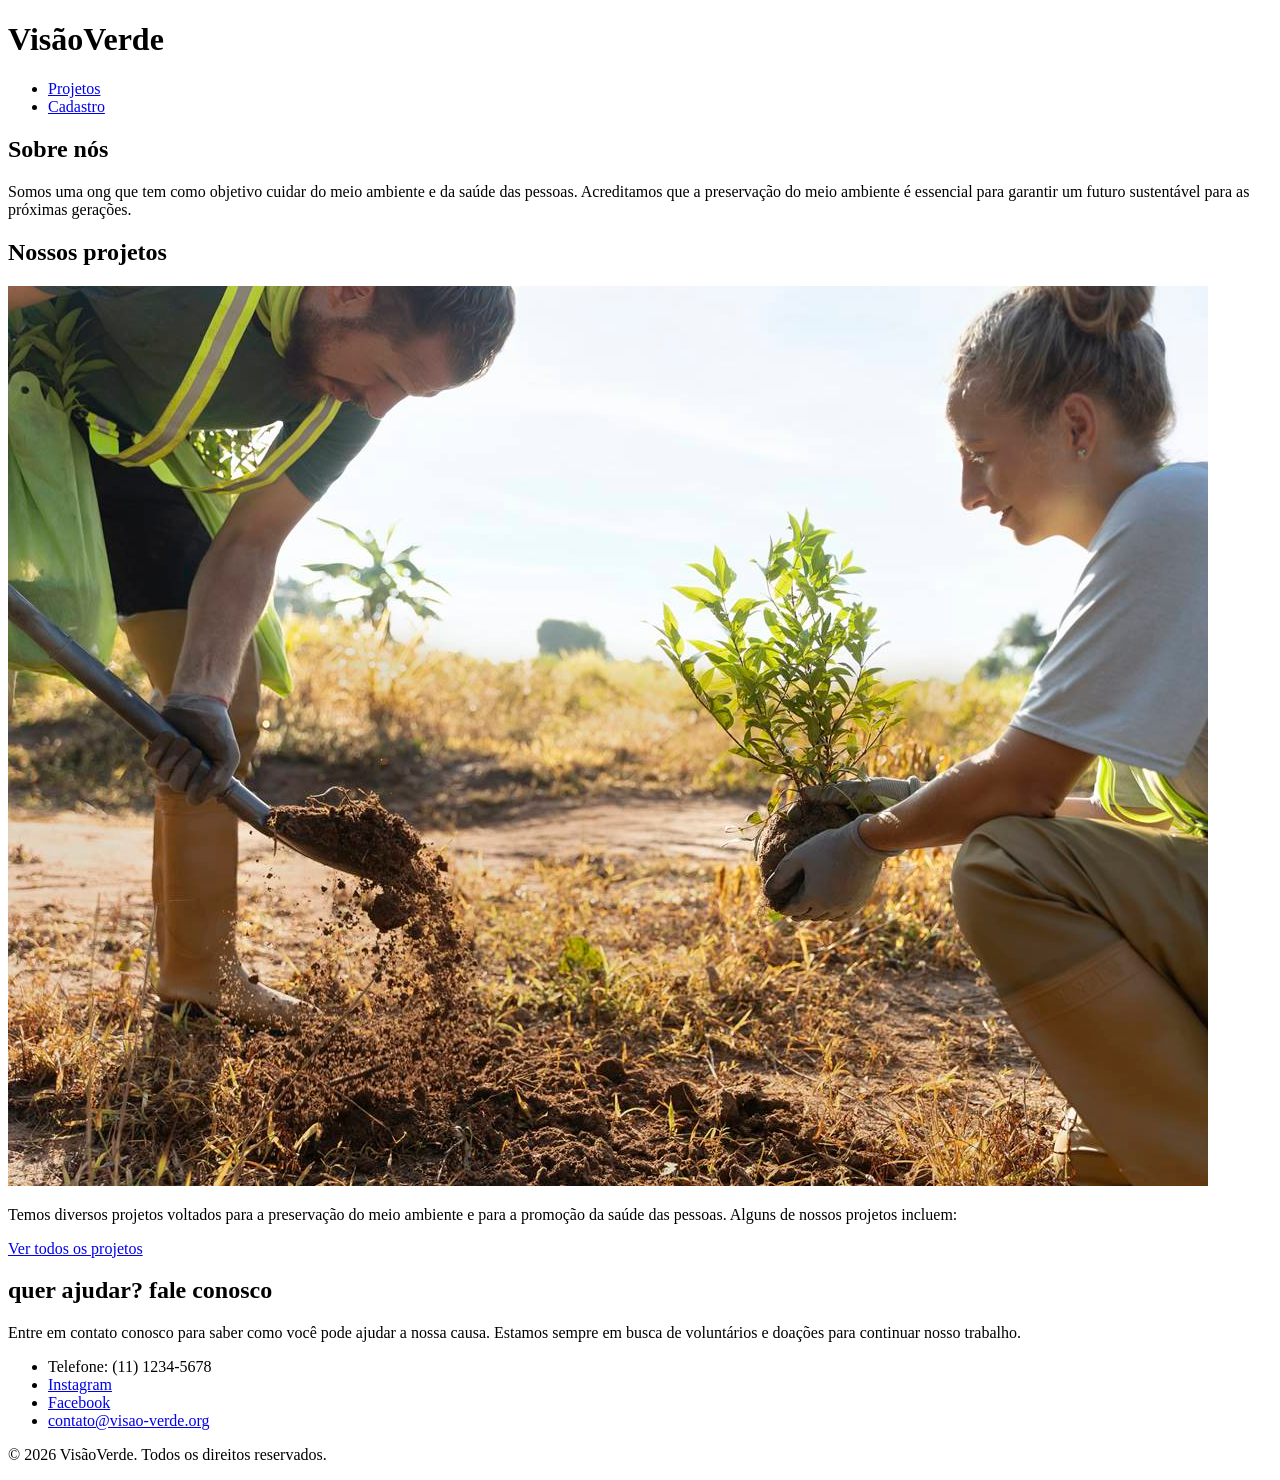
<file: index.html>
<!DOCTYPE html>
<html lang="pt-BR">
<head>
    <meta charset="UTF-8">
    <meta name="viewport" content="width=device-width, initial-scale=1.0">
    <title>VisãoVerde</title>
</head>
<body>
    <header>
        <h1>VisãoVerde</h1>
        <nav>
            <ul>
                <li> <a href="projetos.html">Projetos</a> </li>

                <li> <a href="cadastro.html">Cadastro</a> </li>
            </ul>
        </nav>
    
    </header>
    <main>
        
        <section>
            <h2>Sobre nós</h2>
            <p>Somos uma ong que tem como objetivo cuidar do meio ambiente e da saúde das pessoas. Acreditamos que a preservação do meio ambiente é essencial para garantir um futuro sustentável para as próximas gerações.</p>
        </section>

        <section>
            <h2>Nossos projetos</h2>
            <img src="imagens/pessoas-plantando-arvores-no-campo.jpg" alt="Pessoas plantando árvores no campo">
            <p>Temos diversos projetos voltados para a preservação do meio ambiente e para a promoção da saúde das pessoas. Alguns de nossos projetos incluem:</p>
            <a href="projetos.html">Ver todos os projetos</a>
        </section>
    </main>
    <footer>
        <section>
            <h2>quer ajudar? fale conosco</h2>
            <p>Entre em contato conosco para saber como você pode ajudar a nossa causa. Estamos sempre em busca de voluntários e doações para continuar nosso trabalho.</p>
                <ul>
                    <li>Telefone: (11) 1234-5678</li>
                    
                    <li> <a href="https://www.instagram.com/visaoverde/" target="_blank">Instagram</a></li>

                    <li><a href="https://www.facebook.com/visaoverde" target="_blank">Facebook</a></li>

                    <li><a href="mailto:contato@visao-verde.org">contato@visao-verde.org</a></li>
                </ul>
            <p>&copy; 2026 VisãoVerde. Todos os direitos reservados.</p>
        </section>
    </footer>

     
</body>
</html>
</file>
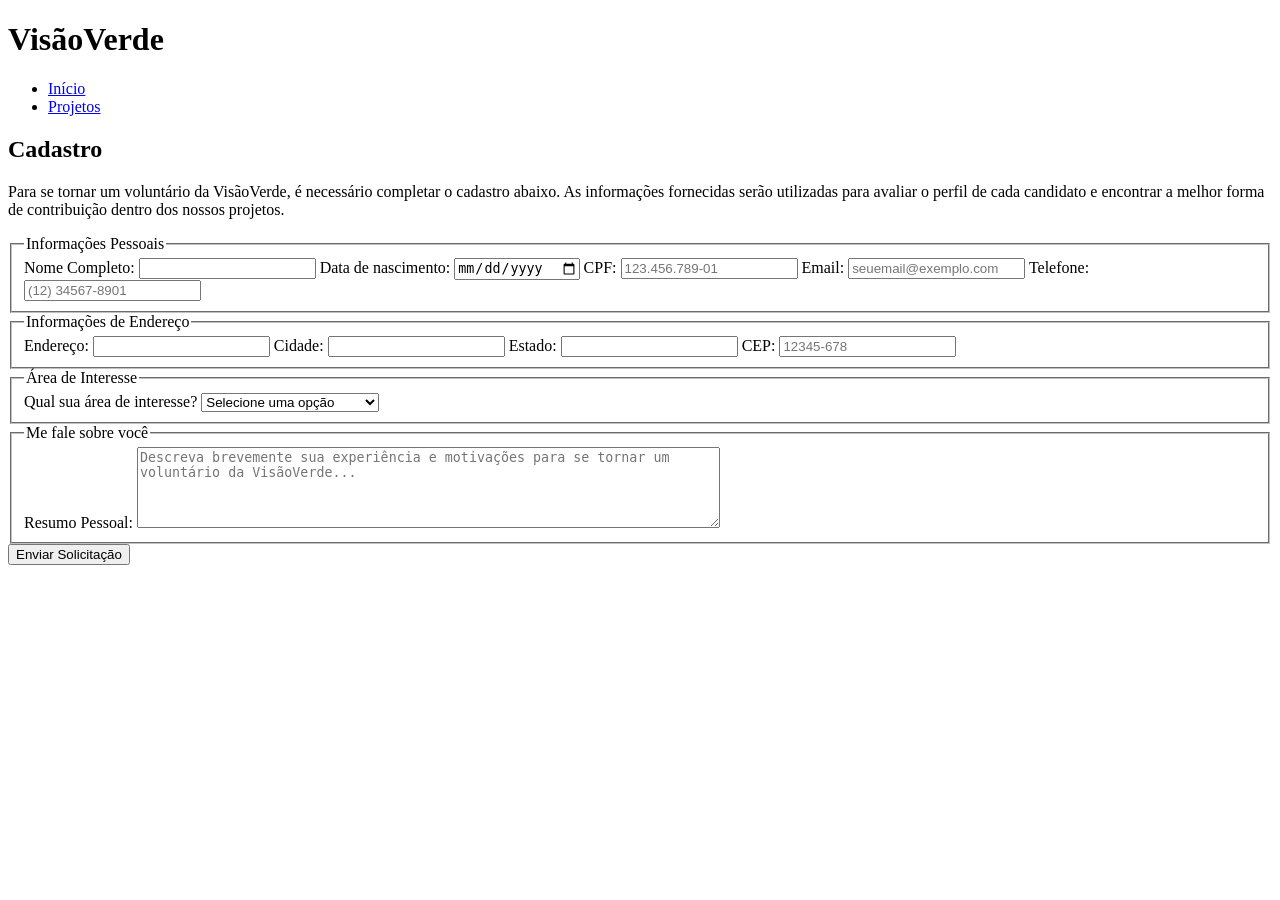
<file: cadastro.html>
<!DOCTYPE html>
<html lang="en">
<head>
    <meta charset="UTF-8">
    <meta name="viewport" content="width=device-width, initial-scale=1.0">
    <title>Document</title>
</head>
<body>
    <header>
        <h1>VisãoVerde</h1>
        <nav>
            <ul>
                <li> <a href="index.html">Início</a> </li>

                <li> <a href="projetos.html">Projetos</a> </li>
            </ul>
        </nav>
    </header>

    <main>
        <h2>Cadastro</h2>

        <section>
            <p>Para se tornar um voluntário da VisãoVerde, é necessário completar o cadastro abaixo. As informações fornecidas serão utilizadas para avaliar o perfil de cada candidato e encontrar a melhor forma de contribuição dentro dos nossos projetos.</p>
        </section>

        <form>
            <fieldset>
                <legend>Informações Pessoais</legend>
            <label for="nome">Nome Completo:</label>
            <input type="text" id="nome" name="nome" required>

            <label for="data-nascimento">Data de nascimento:</label>
            <input type="date" id="data-nascimento" name="data-nascimento" required>

            <label for="cpf">CPF:</label>
            <input type="text" id="cpf" name="cpf" 
                pattern="\d{3}\.\d{3}\.\d{3}-\d{2}" 
                placeholder="123.456.789-01" required>

            <label for="email">Email:</label>
            <input type="email" id="email" name="email"
            placeholder="seuemail@exemplo.com" required>

            <label for="telefone">Telefone:</label>
            <input type="tel" id="telefone" name="telefone" 
                pattern="\(\d{2}\) \d{5}-\d{4}" 
                placeholder="(12) 34567-8901" required>
            </fieldset>


            <fieldset>
                <legend>Informações de Endereço</legend>
            <label for="endereco">Endereço:</label>
            <input type="text" id="endereco" name="endereco" required>

            <label for="cidade">Cidade:</label>
            <input type="text" id="cidade" name="cidade" required>

            <label for="estado">Estado:</label>
            <input type="text" id="estado" name="estado" required>

            <label for="cep">CEP:</label>
            <input type="text" id="cep" name="cep" 
                pattern="\d{5}-\d{3}" 
                placeholder="12345-678" required>
            </fieldset>
       

            <fieldset>
                <legend>Área de Interesse</legend>
                <label for="area-interesse">Qual sua área de interesse?</label>
                    <select id="area-interesse" name="area-interesse" required>
                        <option value="">Selecione uma opção</option>
                        <option value="plantio">Plantio de árvores</option>
                        <option value="coleta">Coleta de lixo</option>
                        <option value="administracao">Administração de serviços</option>
                    </select>
            </fieldset>
          
            
            <fieldset>
                <legend>Me fale sobre você</legend>
                <label for="resumo">Resumo Pessoal:</label>
                <textarea id="resumo" name="resumo" rows="5" cols="70" maxlength="700" placeholder="Descreva brevemente sua experiência e motivações para se tornar um voluntário da VisãoVerde..." required></textarea>
            </fieldset>

            <button type="submit">Enviar Solicitação</button>
        </form>



    </main>
    
</body>
</html>
</file>
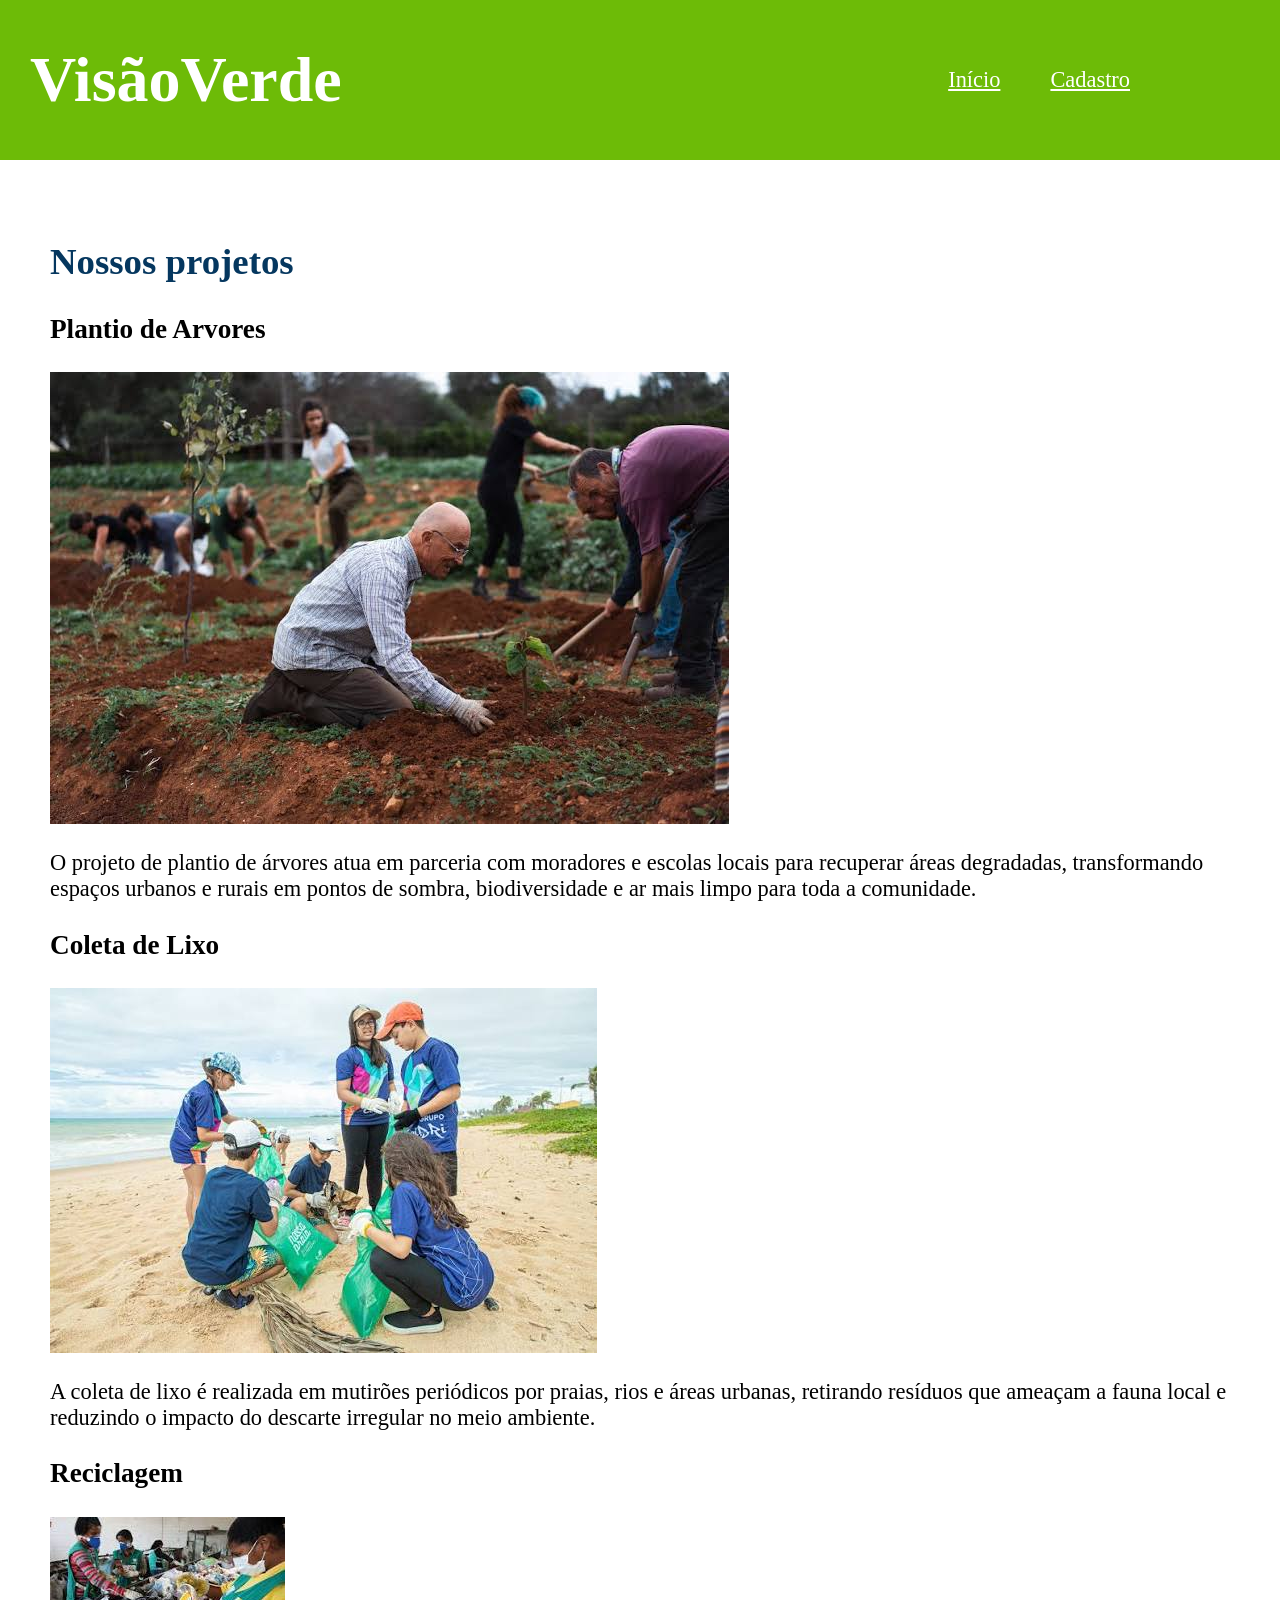
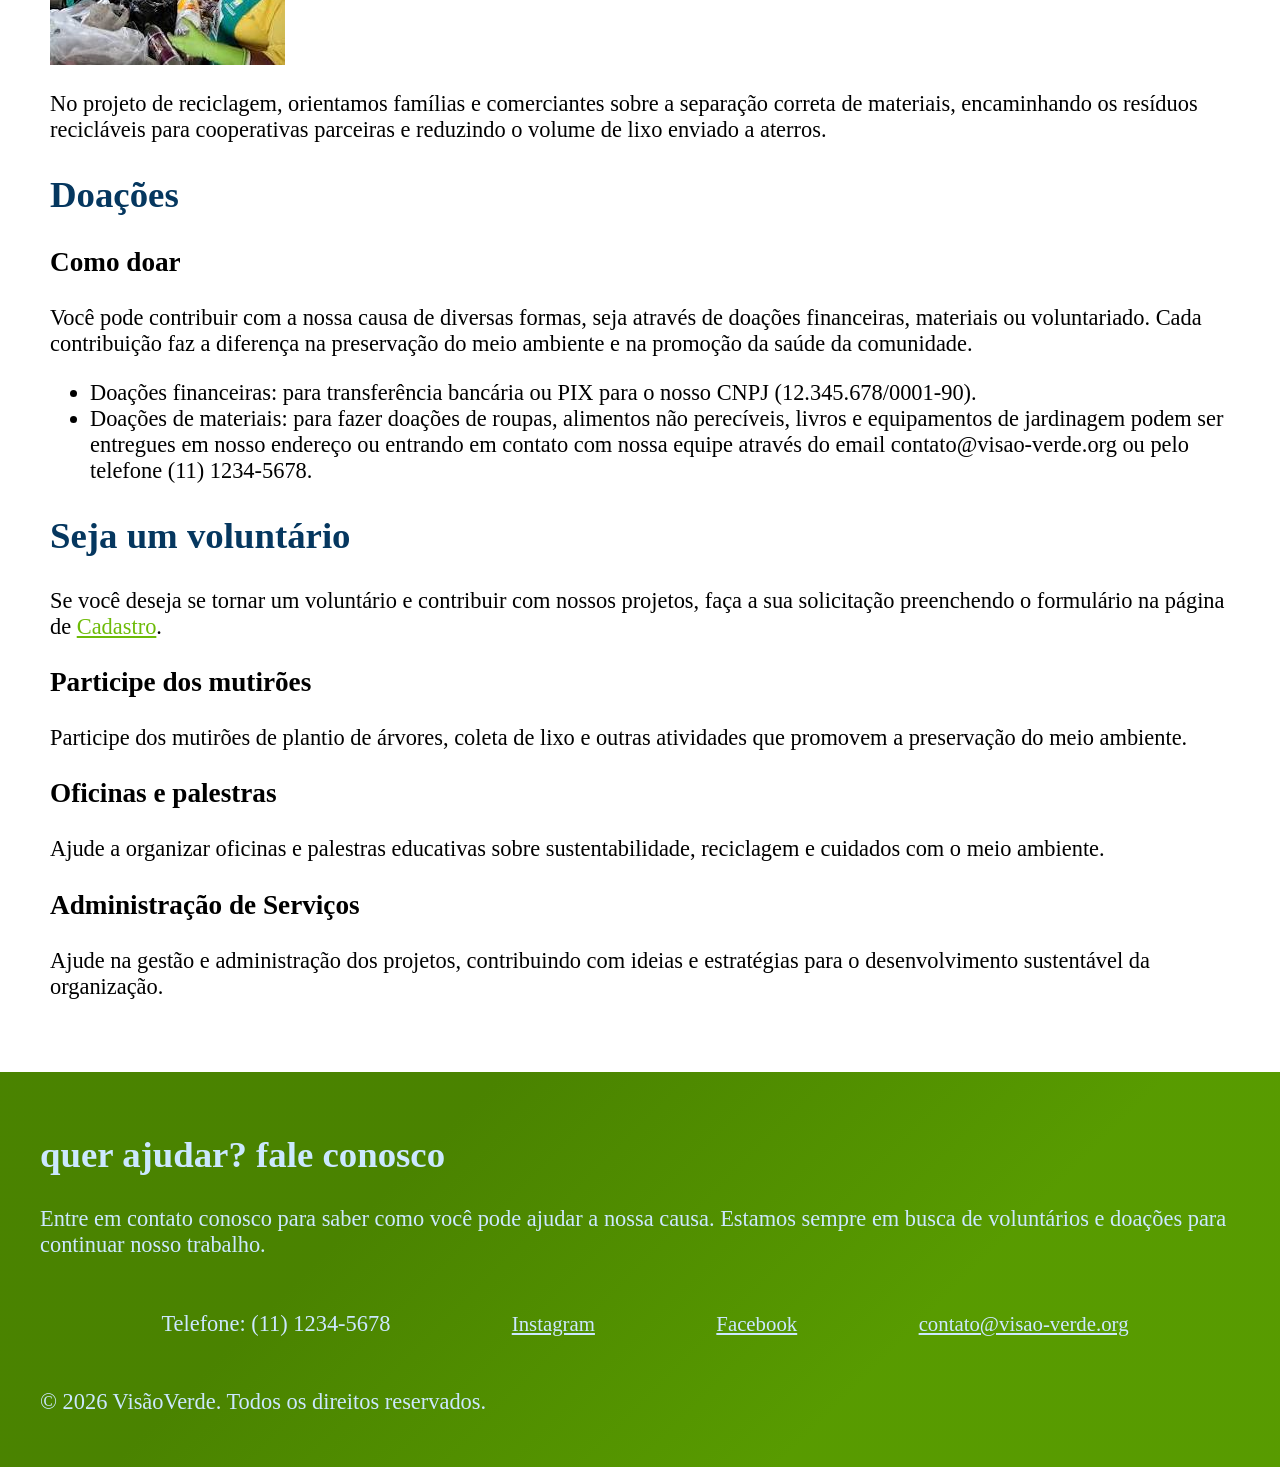
<file: projetos.html>
<!DOCTYPE html>
<html lang="pt-BR">
<head>
    <meta charset="UTF-8">
    <meta name="viewport" content="width=device-width, initial-scale=1.0">
    <title>VisãoVerde</title>
    <link rel="stylesheet" href="css/style.css">
</head>
<body>
    <header>
        <h1>VisãoVerde</h1>
        <nav>
            <ul>
                <li> <a href="index.html">Início</a> </li>
                
                <li> <a href="cadastro.html">Cadastro</a> </li>
            </ul>
        </nav>
    </header>   
    <main>
        <section>
            <h2>Nossos projetos</h2>
             <article>
                <h3>Plantio de Arvores</h3>
                <img src="imagens/projeto-plantando-arvores.jpg" alt="Pessoas plantando árvores no campo">
                <p>O projeto de plantio de árvores atua em parceria com moradores e escolas locais para recuperar áreas degradadas, transformando espaços urbanos e rurais em pontos de sombra, biodiversidade e ar mais limpo para toda a comunidade.</p>
             </article>

            <article>
                <h3>Coleta de Lixo</h3>
                <img src="imagens/pessoas-coletando-lixo-em-uma-praia.jpg" alt="Pessoas coletando lixo em uma praia">
                <p>A coleta de lixo é realizada em mutirões periódicos por praias, rios e áreas urbanas, retirando resíduos que ameaçam a fauna local e reduzindo o impacto do descarte irregular no meio ambiente.</p>
             </article>

            <article>
                <h3>Reciclagem</h3>
                <img src="imagens/reciclagem.jpg" alt="Pessoas separando materiais recicláveis">
                <p>No projeto de reciclagem, orientamos famílias e comerciantes sobre a separação correta de materiais, encaminhando os resíduos recicláveis para cooperativas parceiras e reduzindo o volume de lixo enviado a aterros.</p>
             </article>
        </section>

        <section>
            <h2>Doações</h2>
            <article>
                <h3>Como doar</h3>
                <p>Você pode contribuir com a nossa causa de diversas formas, seja através de doações financeiras, materiais ou voluntariado. Cada contribuição faz a diferença na preservação do meio ambiente e na promoção da saúde da comunidade.</p>
                <ul>
                    <li>Doações financeiras: para transferência bancária ou PIX para o nosso CNPJ (12.345.678/0001-90).</li>
                    <li>Doações de materiais: para fazer doações de roupas, alimentos não perecíveis, livros e equipamentos de jardinagem podem ser entregues em nosso endereço ou entrando em contato com nossa equipe através do email contato@visao-verde.org ou pelo telefone (11) 1234-5678.</li>
                </ul>        
            </article>
        </section>

        <section>
            <h2>Seja um voluntário</h2>
            <p>Se você deseja se tornar um voluntário e contribuir com nossos projetos, faça a sua solicitação preenchendo o formulário na página de <a href="cadastro.html">Cadastro</a>.</p>
            <article>
                <h3>Participe dos mutirões</h3>
                <p>Participe dos mutirões de plantio de árvores, coleta de lixo e outras atividades que promovem a preservação do meio ambiente.</p>
            </article>

            <article>
                <h3>Oficinas e palestras</h3>
                <p>Ajude a organizar oficinas e palestras educativas sobre sustentabilidade, reciclagem e cuidados com o meio ambiente.</p> 
            </article>

            <article>
                <h3>Administração de Serviços</h3>
                <p>Ajude na gestão e administração dos projetos, contribuindo com ideias e estratégias para o desenvolvimento sustentável da organização.</p>
            </article>
        </section>
    </main>

    <footer>
        <section>
            <h2>quer ajudar? fale conosco</h2>
            <p>Entre em contato conosco para saber como você pode ajudar a nossa causa. Estamos sempre em busca de voluntários e doações para continuar nosso trabalho.</p>
                <ul>
                    <li>Telefone: (11) 1234-5678</li>
                    
                    <li> <a href="https://www.instagram.com/visaoverde/" target="_blank">Instagram</a></li>

                    <li><a href="https://www.facebook.com/visaoverde" target="_blank">Facebook</a></li>

                    <li><a href="mailto:contato@visao-verde.org">contato@visao-verde.org</a></li>
                </ul>
            <p>&copy; 2026 VisãoVerde. Todos os direitos reservados.</p>
        </section>
    </footer>

</body>
</html>
</file>
<file: css/style.css>
html, body {
    margin: 0;
    padding: 0;
}

:root {
    /* cores */
    --cor-primaria: oklch(71.341% 0.1999 133.084);
    --cor-primaria-escura: oklch(54.892% 0.15524 133.16);
    --cor-primaria-clara: oklch(62.017% 0.17577 133.289);
    --cor-secundaria: oklch(32.962% 0.08616 248.98);
    --cor-secundaria-clara: oklch(91.714% 0.04403 242.054);
    --cor-neutra-branco: #ffffff;
    --cor-neutra-preto: #000000;
    --cor-neutra-cinza: oklch(50% 0.00008 271.152);

    /* tipografia */
    --tamanho-fonte-titulo-principal: 4rem;
    --tamanho-fonte-titulo-da-section: 2.3rem;
    --tamanho-fonte-titulo-do-article: 1.7rem;
    --tamanho-fonte-texto-do-corpo: 1.4rem;
    --tamanho-fonte-texto-pequeno: 1.3rem;

    /* espaçamentos */
    --espaco-xs: 20px;
    --espaco-sm: 30px;
    --espaco-md: 40px;
    --espaco-lg: 50px;
    --espaco-xl: 60px;
    --espaco-header-lateral: 150px;
}


h1 {
    font-size: var(--tamanho-fonte-titulo-principal);
    color: var(--cor-neutra-branco);
}
header {
    display: flex;
    justify-content: space-between;
    align-items: center;
    padding-right: var(--espaco-header-lateral);
    padding-left: var(--espaco-sm);
    background-color: var(--cor-primaria);
}
nav ul {  
    list-style: none;
    display: flex;
    gap: var(--espaco-lg);
}
nav ul li a {
    font-size: var(--tamanho-fonte-texto-do-corpo);
    color: var(--cor-neutra-branco);
}



main {
    padding: var(--espaco-lg);
    background-color: var(--cor-neutra-branco);
}
section h2 {
    font-size: var(--tamanho-fonte-titulo-da-section);
    color: var(--cor-secundaria);
}
section p {
    font-size: var(--tamanho-fonte-texto-do-corpo);
    color: var(--cor-neutra-preto);
}
section p a {
    font-size: var(--tamanho-fonte-texto-do-corpo);
    color: var(--cor-primaria);
}
section ul li {
    font-size: var(--tamanho-fonte-texto-do-corpo);
    color: var(--cor-neutra-preto);
}
article p{
    font-size: var(--tamanho-fonte-texto-do-corpo);
    color: var(--cor-neutra-preto);
}
article h3{
    font-size: var(--tamanho-fonte-titulo-do-article);
    color: var(--cor-neutra-preto);
}



footer {
    background: linear-gradient(135deg, var(--cor-primaria-escura) 30%, var(--cor-primaria-clara) 70%);
    color: var(--cor-secundaria-clara);
    text-align: start;
    padding: var(--espaco-sm);
    padding-left: var(--espaco-md);
}
footer h2 {
    font-size: var(--tamanho-fonte-titulo-da-section);
    color: var(--cor-secundaria-clara);
}
footer p {
    font-size: var(--tamanho-fonte-texto-do-corpo);
    color: var(--cor-secundaria-clara);
}
footer ul {
    list-style: none;
    display: flex;
    justify-content: space-evenly;
    align-items: center;
    gap: var(--espaco-sm);
    padding: var(--espaco-sm);
}
footer ul li {
    font-size: var(--tamanho-fonte-texto-do-corpo);
    color:  var(--cor-secundaria-clara);
}
footer ul li a{
    font-size: var(--tamanho-fonte-texto-pequeno);
    color:  var(--cor-secundaria-clara);
}
</file>
